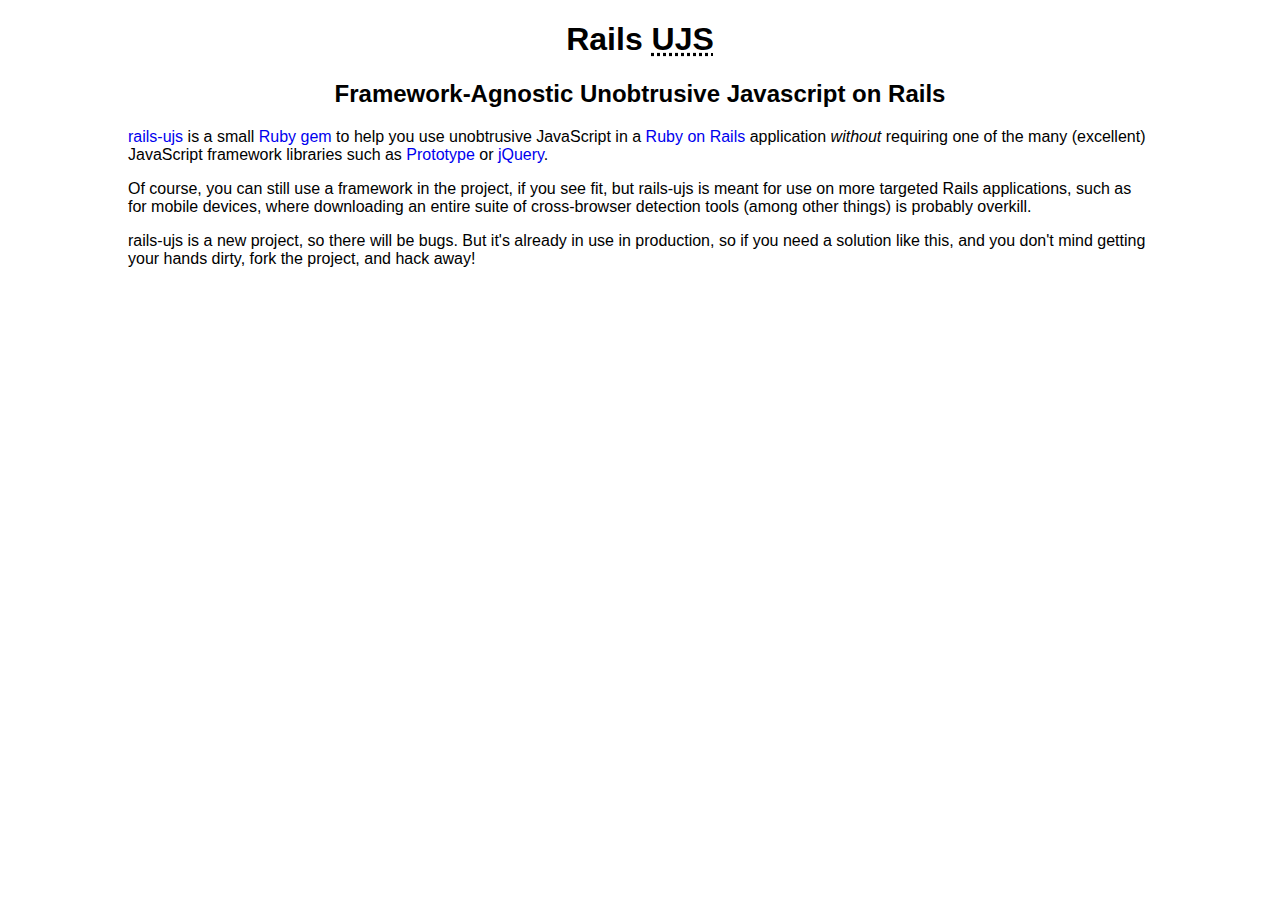
<file: index.html>
<!DOCTYPE html>
<html>
  <head>
    <title>Rails UJS</title>
    <style type='text/css'>
        body {
          background-color: white;
          color: black;
          font-family: "Trebuchet MS", sans-serif;
          width: 80%;
          margin: auto;
        }
        h1, h2 {
          text-align: center;
        }
        a {
          text-decoration: none;
        }
    </style>
  </head>
  <body>
    <h1>Rails <abbr title='Unobtrusive JavaScript'>UJS</abbr></h1>
    <h2>Framework-Agnostic Unobtrusive Javascript on Rails</h2>
    <p>
      <a href='http://github.com/jjbuckley/rails-ujs' title='Github project'>rails-ujs</a>
      is a small <a href='http://ruby-lang.org'>Ruby</a> <a href='http://rubygems.org'>gem</a>
      to help you use unobtrusive JavaScript in a <a href='http://rubyonrails.org'>Ruby on Rails</a>
      application <em>without</em> requiring one of the many (excellent)
      JavaScript framework libraries such as <a href='http://prototypejs.org'>Prototype</a> or
      <a href='http://jquery.com'>jQuery</a>.
    </p>
    <p>
      Of course, you can still use a framework in the project, if you see fit,
      but rails-ujs is meant for use on more targeted Rails applications, such
      as for mobile devices, where downloading an entire suite of
      cross-browser detection tools (among other things) is probably overkill.
    </p>
    <p>
      rails-ujs is a new project, so there will be bugs. But it's already in
      use in production, so if you need a solution like this, and you don't
      mind getting your hands dirty, fork the project, and hack away!
    </p>
  </body>
</html>
</file>
